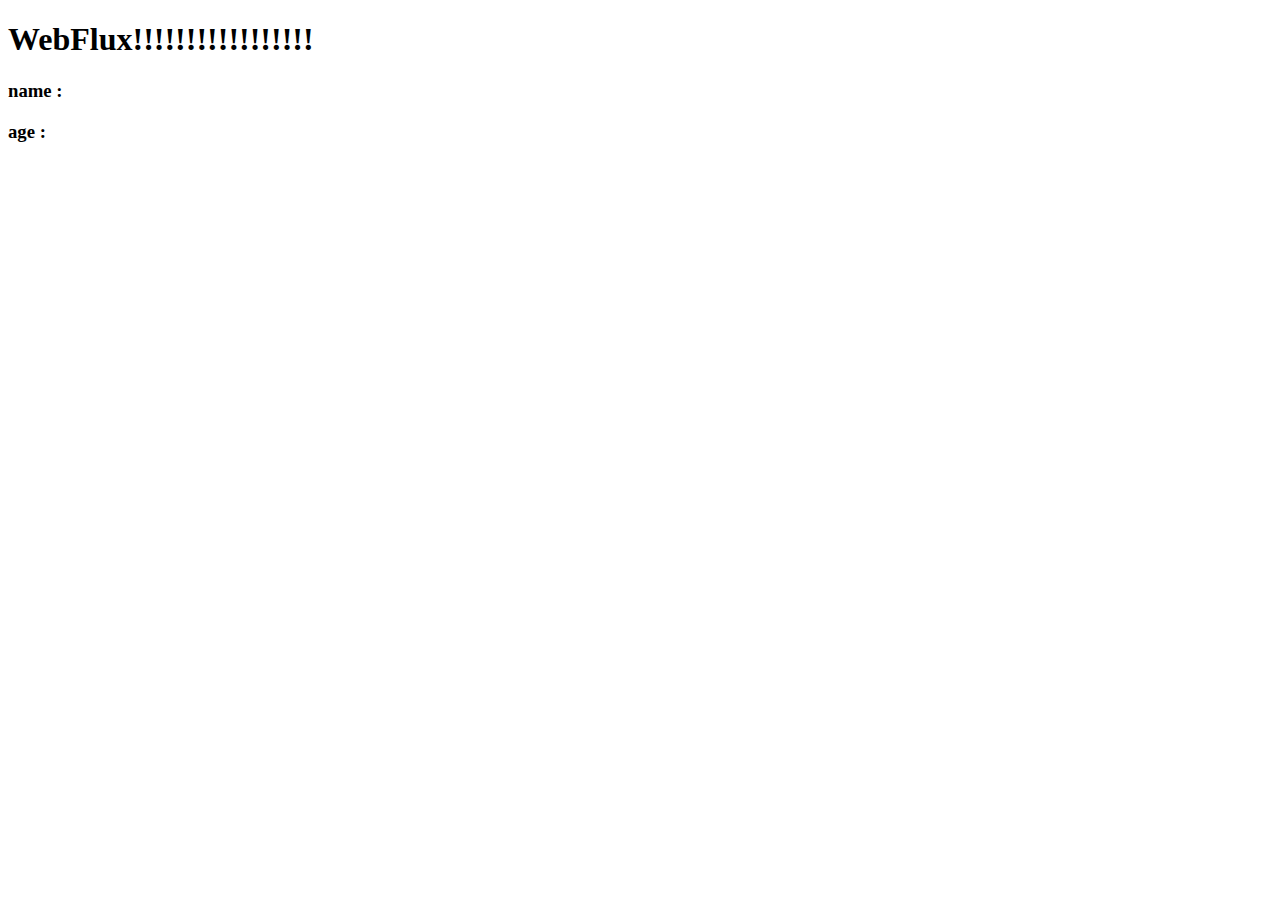
<file: example/spring-boot-webflux/src/main/resources/templates/index.html>
<!DOCTYPE html>
<html>
<head>
    <meta charset="UTF-8"/>
    <title>WebFlux</title>
</head>
<body>
<h1>WebFlux!!!!!!!!!!!!!!!!!</h1>
<h3>
    <p>name : <b th:text="${data.name}"> </b></p>
    <p>age : <b th:text="${data.age}"> </b></p>
</h3>
</body>
</html>
</file>
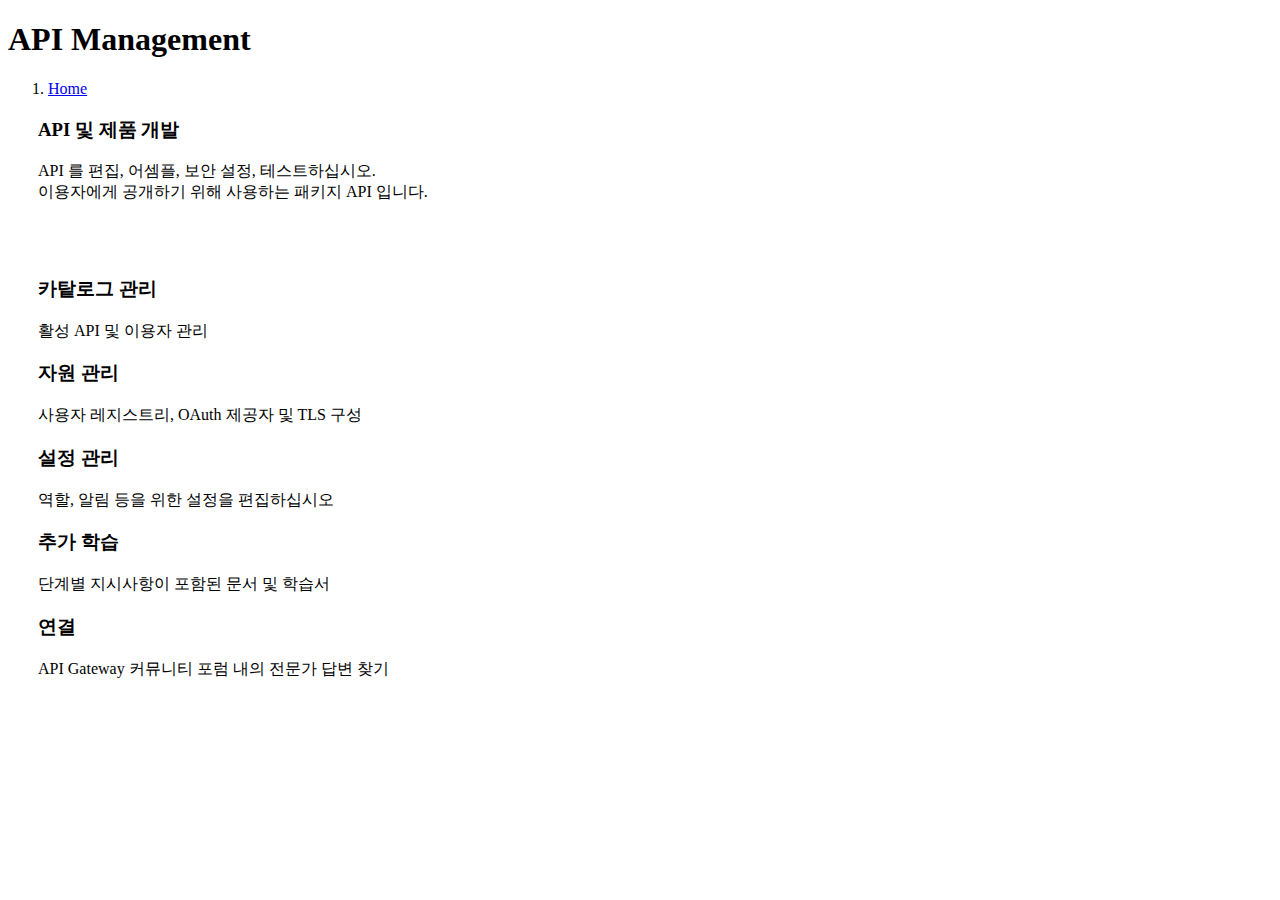
<file: teros-central-server/src/main/resources/templates/contents/index/index.html>
<!DOCTYPE html>
<html
        xmlns:th="http://www.thymeleaf.org"
        xmlns:layout="http://www.ultraq.net.nz/thymeleaf/layout"
        layout:decorate="~{layouts/layout}"
>
<head></head>

<div layout:fragment="content">

    <div class="wrapper">

        <!-- Content Wrapper. Contains page content -->
        <div class="content-wrapper">
            <!-- Content Header (Page header) -->
            <section class="content-header">
                <div class="container-fluid">
                    <div class="row mb-2">
                        <div class="col-sm-6">
                            <h1>API Management</h1>
                        </div>
                        <div class="col-sm-6">
                            <ol class="breadcrumb float-sm-right">
                                <li class="breadcrumb-item"><a href="#">Home</a></li>
                            </ol>
                        </div>
                    </div>
                </div><!-- /.container-fluid -->
            </section>

            <!-- Main content -->
            <section class="content" style="margin: 15px">
                <div class="container-fluid">

                    <div class="row">
                        <div class="card card-primary card-outline col-md-3" style="margin: 15px">
                            <div class="card-header">
                                <h3 class="card-title">API 및 제품 개발</h3>
                            </div> <!-- /.card-body -->
                            <div class="card-body">
                                API 를 편집, 어셈플, 보안 설정, 테스트하십시오.<br/>
                                이용자에게 공개하기 위해 사용하는 패키지 API 입니다.
                                <br/><br/><br/><br/>

                            </div><!-- /.card-body -->
                        </div>

                        <div class="card card-primary card-outline col-md-3" style="margin: 15px">
                            <div class="card-header">
                                <h3 class="card-title">카탙로그 관리</h3>
                            </div> <!-- /.card-body -->
                            <div class="card-body">
                                활성 API 및 이용자 관리
                            </div><!-- /.card-body -->
                        </div>

                        <div class="card card-primary card-outline col-md-3" style="margin: 15px">
                            <div class="card-header">
                                <h3 class="card-title">자원 관리</h3>
                            </div> <!-- /.card-body -->
                            <div class="card-body">
                                사용자 레지스트리, OAuth 제공자 및 TLS 구성
                            </div><!-- /.card-body -->
                        </div>

                        <div class="card card-primary card-outline col-md-3" style="margin: 15px">
                            <div class="card-header">
                                <h3 class="card-title">설정 관리</h3>
                            </div> <!-- /.card-body -->
                            <div class="card-body">
                                역할, 알림 등을 위한 설정을 편집하십시오
                            </div><!-- /.card-body -->
                        </div>

                        <div class="card card-primary card-outline col-md-3" style="margin: 15px">
                            <div class="card-header">
                                <h3 class="card-title">추가 학습</h3>
                            </div> <!-- /.card-body -->
                            <div class="card-body">
                                단계별 지시사항이 포함된 문서 및 학습서
                            </div><!-- /.card-body -->
                        </div>

                        <div class="card card-primary card-outline col-md-3" style="margin: 15px">
                            <div class="card-header">
                                <h3 class="card-title">연결</h3>
                            </div> <!-- /.card-body -->
                            <div class="card-body">
                                API Gateway 커뮤니티 포럼 내의 전문가 답변 찾기
                                <br/><br/><br/><br/>
                            </div><!-- /.card-body -->
                        </div>



                    </div>


                </div><!-- /.container-fluid -->
            </section>
            <!-- /.content -->
        </div>
        <!-- /.content-wrapper -->

    </div>
</div>
</html>
</file>
